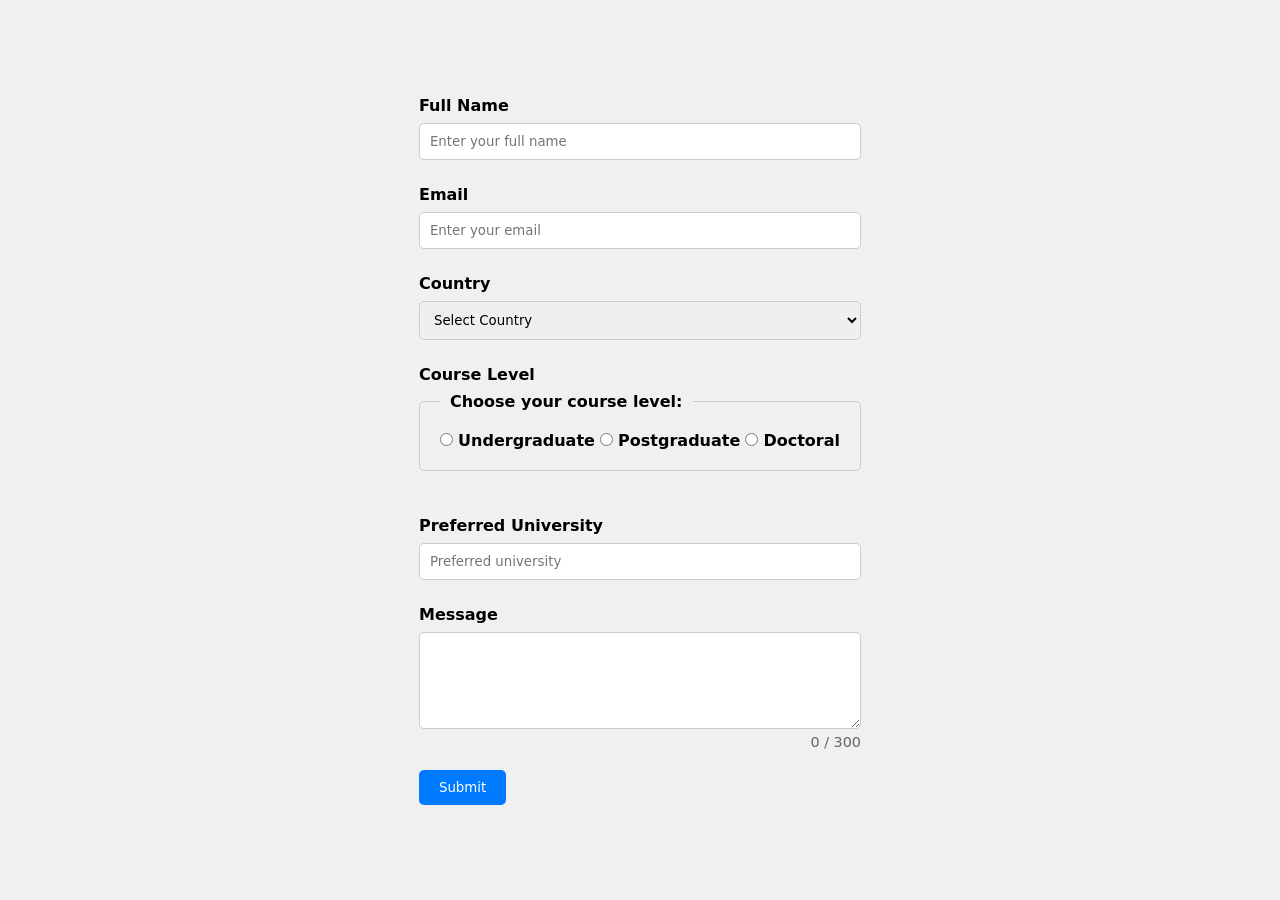
<file: part-a/index.html>
<!doctype html>
<html lang="en">
  <head>
    <meta charset="UTF-8" />
    <meta name="viewport" content="width=device-width, initial-scale=1.0" />
    <title>Lead Form</title>
    <link rel="stylesheet" href="css/style.css" />
    <script src="js/script.js" defer></script>
  </head>
  <body>
    <main>
      <form id="leadform" novalidate>
        <div class="form-group">
          <label for="fullName">Full Name</label>
          <input
            type="text"
            id="fullName"
            name="fullName"
            placeholder="Enter your full name"
          />
          <small class="error" id="fullName-error"></small>
        </div>

        <div class="form-group">
          <label for="email">Email</label>
          <input
            type="email"
            id="email"
            name="email"
            placeholder="Enter your email"
          />
          <small class="error" id="email-error"></small>
        </div>

        <div class="form-group">
          <label for="country">Country</label>
          <select id="country" name="country">
            <option value="">Select Country</option>
            <option value="us">United States</option>
            <option value="ca">Canada</option>
            <option value="uk">United Kingdom</option>
          </select>
          <small class="error" id="country-error"></small>
        </div>

        <div class="form-group">
          <label for="courseLevel">Course Level</label>
          <fieldset>
            <legend>Choose your course level:</legend>
            <input type="radio" id="ug" name="courseLevel" value="UG" />
            <label for="ug">Undergraduate</label>
            <input type="radio" id="pg" name="courseLevel" value="PG" />
            <label for="pg">Postgraduate</label>
            <input type="radio" id="phd" name="courseLevel" value="PhD" />
            <label for="phd">Doctoral</label>
          </fieldset>
          <small class="error" id="courseLevel-error"></small>
        </div>

        <div class="form-group">
          <label for="university">Preferred University</label>
          <input
            type="text"
            id="university"
            name="university"
            placeholder="Preferred university"
          />
          <small class="error" id="university-error"></small>
        </div>

        <div class="form-group">
          <label for="message">Message</label>
          <textarea
            id="message"
            name="message"
            maxlength="300"
            rows="5"
          ></textarea>
          <small class="error" id="message-error"></small>
          <div id="char-counter">0 / 300</div>
        </div>

        <button type="submit">Submit</button>
      </form>
      <div id="success-message" hidden></div>
    </main>
  </body>
</html>
</file>
<file: part-a/css/style.css>
* {
    box-sizing: border-box;
    margin: 0;
    padding: 0;
    font-family: system-ui, -apple-system, BlinkMacSystemFont, 'Segoe UI', Roboto, Oxygen, Ubuntu, Cantarell, 'Open Sans', 'Helvetica Neue', sans-serif;
}
body {
    display: flex;
    justify-content: center;
    align-items: center;
    min-height: 100vh;
    background-color: #f0f0f0;
    padding: 20px;
    overflow-x: hidden;
}
.form-container {
    background-color: #fff;
    padding: 30px;
    border-radius: 10px;
    box-shadow: 0 4px 8px rgba(0, 0, 0, 0.1);
    max-width: 700px;
    width: 100%;
}
.form-group {
    display: flex;
    flex-direction: column;
    margin-bottom: 20px;
}
label {
    margin-bottom: 8px;
    font-weight: bold;
}
input[type="text"],
input[type="email"],
select,
textarea {
    width: 100%;
    padding: 10px;
    border: 1px solid #ccc;
    border-radius: 5px;
    &:focus {
        border-color: #007bff;
        outline: none;
    }
}
fieldset {
    border: 1px solid #ccc;
    border-radius: 5px;
    padding: 20px;
    margin-bottom: 20px;
}
legend {
    padding: 0 10px;
    font-weight: bold;
}
.course-level {
    display: flex;
    gap: 20px;
    flex-wrap: wrap;
}
.course-level label {
    display: flex;
    align-items: center;
    gap: 5px;
}
button[type="submit"] {
    background-color: #007bff;
    color: #fff;
    padding: 10px 20px;
    border: none;
    border-radius: 5px;
    cursor: pointer;
    transition: background-color 0.3s ease;
}
button[type="submit"]:hover {
    background-color: #0056b3;
}
.error {
    color: red;
    margin-top: 5px;
}
#success-message {
    color: green;
    margin-top: 20px;
}
#char-counter {
    text-align: right;
    font-size: 0.9em;
    color: #666;
}
@media (max-width: 768px) {
    .course-level {
        flex-direction: column;
    }
}
</file>
<file: part-c/css/style.css>
* {
    box-sizing: border-box;
    margin: 0;
    padding: 0;
    font-family: system-ui, -apple-system, BlinkMacSystemFont, 'Segoe UI', Roboto, Oxygen, Ubuntu, Cantarell, 'Open Sans', 'Helvetica Neue', sans-serif;
}
body {
    display: flex;
    justify-content: center;
    align-items: center;
    min-height: 100vh;
    background-color: #f0f0f0;
    padding: 20px;
    overflow-x: hidden;
}
.form-container {
    background-color: #fff;
    padding: 30px;
    border-radius: 10px;
    box-shadow: 0 4px 8px rgba(0, 0, 0, 0.1);
    max-width: 700px;
    width: 100%;
}
.form-group {
    display: flex;
    flex-direction: column;
    margin-bottom: 20px;
}
label {
    margin-bottom: 8px;
    font-weight: bold;
}
input[type="text"],
input[type="email"],
select,
textarea {
    width: 100%;
    padding: 10px;
    border: 1px solid #ccc;
    border-radius: 5px;
    &:focus {
        border-color: #007bff;
        outline: none;
    }
}
fieldset {
    border: 1px solid #ccc;
    border-radius: 5px;
    padding: 20px;
    margin-bottom: 20px;
}
legend {
    padding: 0 10px;
    font-weight: bold;
}
.course-level {
    display: flex;
    gap: 20px;
    flex-wrap: wrap;
}
.course-level label {
    display: flex;
    align-items: center;
    gap: 5px;
}
button[type="submit"] {
    background-color: #007bff;
    color: #fff;
    padding: 10px 20px;
    border: none;
    border-radius: 5px;
    cursor: pointer;
    transition: background-color 0.3s ease;
}
button[type="submit"]:hover {
    background-color: #0056b3;
}
.error {
    color: red;
    margin-top: 5px;
}
#success-message {
    color: green;
    margin-top: 20px;
}
#char-counter {
    text-align: right;
    font-size: 0.9em;
    color: #666;
}
@media (max-width: 768px) {
    .course-level {
        flex-direction: column;
    }
}
</file>
